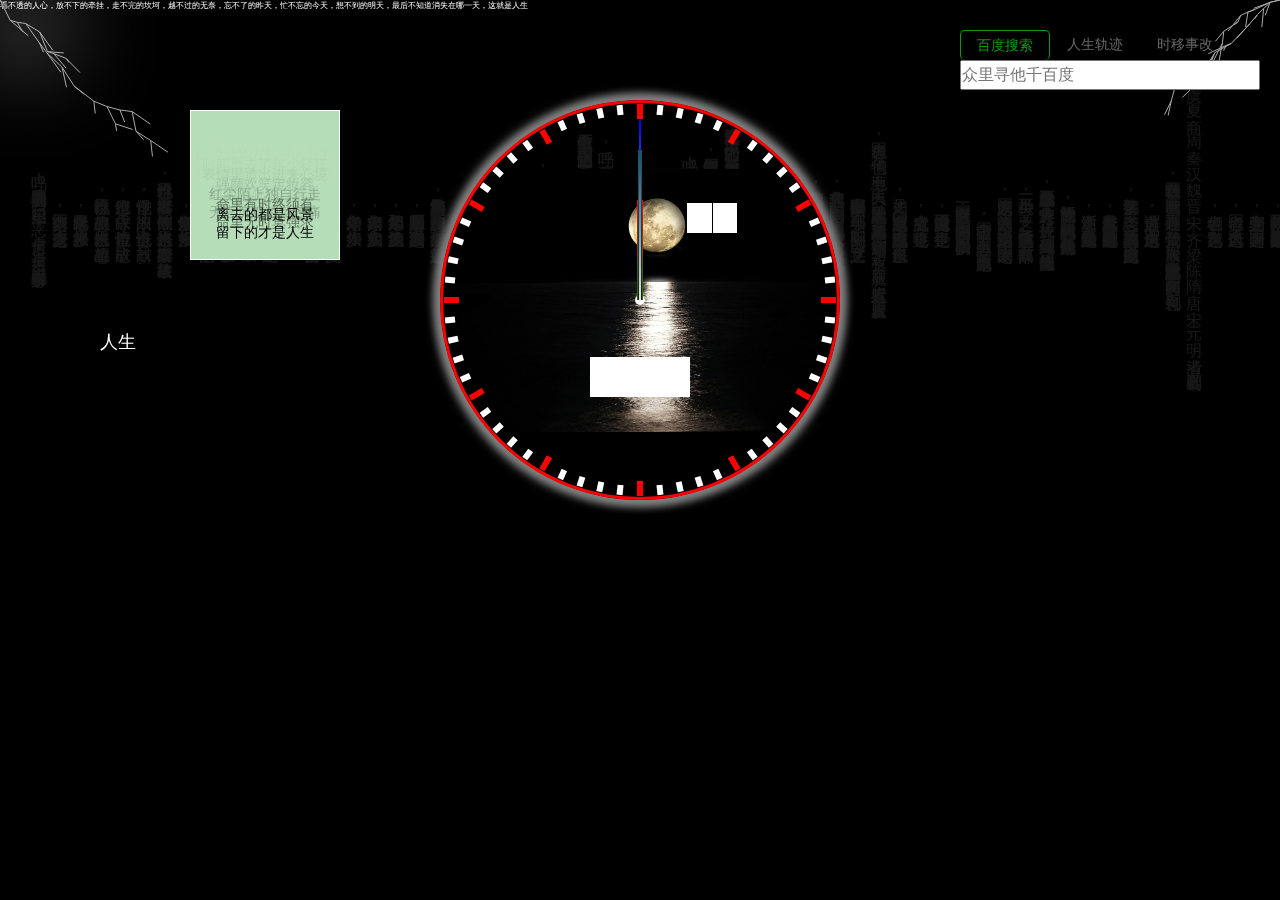
<file: index.html>
<!DOCTYPE html>
<html lang="en">
  <head>
    <meta charset="UTF-8" />
    <meta name="viewport" content="width=device-width, initial-scale=1.0" />
    <title>人生</title>

    <style>
      * {
        margin: 0;
        padding: 0;
        box-sizing: border-box;
      }

      ::-webkit-scrollbar {
        display: none;
      }

      .body {
        height: 100vh;
        background-color: #000;
        text-align: center;
        overflow: hidden auto;
        user-select: none;
        scroll-behavior: smooth;
        scroll-snap-type: y mandatory;
      }

      .tab {
        position: relative;
        width: 100vw;
        height: 100vh;
        scroll-snap-align: start;
      }

      .yung {
        position: absolute;
        top: 0;
        left: 0;
        width: 100vw;
        height: 100vh;
        overflow: hidden;
        /* z-index: 999; */
        pointer-events: none;
      }

      .cont {
        overflow: hidden;
        color: #222;
        writing-mode: vertical-lr;
        opacity: 0.7;
        mix-blend-mode: difference;
        padding: 10px;
      }

      .light {
        position: absolute;
        top: 0;
        left: 0;
        width: 50px;
        height: 50px;
        background-color: #fff;
        border-radius: 50%;
        filter: blur(50px);
        z-index: 998;
      }

      #can {
        position: fixed;
        top: 0;
        right: 0;
        /* background: #000; */
      }
    </style>
    <link rel="stylesheet" type="text/css" href="./css/clock.css" />
    <link rel="stylesheet" type="text/css" href="./css/book.css" />
    <link rel="stylesheet" type="text/css" href="./css/search.css" />
    <link rel="stylesheet" type="text/css" href="./css/kt.css" />
    <link rel="stylesheet" type="text/css" href="./css/sun.css" />
    <link rel="stylesheet" type="text/css" href="./css/yueli.css" />
    <link rel="stylesheet" type="text/css" href="./css/luop.css" />
  </head>

  <body>
    <canvas id="can"></canvas>
    <div class="body">
      <div class="tab t1">
        <div class="yung">
          <div class="cont"></div>
          <div class="light"></div>
        </div>
        <div class="life">人生到处知何似 应似飞鸿踏雪泥</div>
        <div class="clock-box">
          <div class="clock">
            <div class="rq">
              <div class="mon"></div>
              <div class="line"></div>
              <div class="dat"></div>
            </div>
            <div class="time"></div>
          </div>
          <div class="fa">
            <span class="ke"></span>
          </div>
          <div class="yuan">
            <div class="hour"></div>
            <div class="min"></div>
            <div class="sec"></div>
          </div>
        </div>

        <div class="addClass"></div>
        <div class="search">
          <div class="s-nav">
            <div class="s-n s-active" data-id="bd">百度搜索</div>
            <div class="s-n" data-id="gs">人生轨迹</div>
            <div class="s-n" data-id="jb">时移事改</div>
          </div>
          <div class="s-con">
            <div class="bd">
              <input type="text" class="sword" placeholder="众里寻他千百度" />
              <ul class="ul"></ul>
            </div>
            <div class="gs">
              <input
                type="text"
                class="gs-inp"
                placeholder="默认:y=Math.sin(x)*300+(innerHeight-400)"
              />
              <div class="tip">
                人生的轨迹早已受到限制<br />
                即使改变，也难逃层层的枷锁
              </div>
            </div>
            <div class="jb">
              <textarea rows="2" class="tex" placeholder="textStyle='#f00'">
console.log(lifelive)</textarea
              >
            </div>
          </div>
        </div>
        <div class="book2">
          <div class="ye">生活</div>
          <div class="ye">本以为青春是殊途同归<br />谁知它是后会无期</div>
          <div class="ye">腹有诗书气自华<br />最是书香能致远</div>
          <div class="ye">闲看庭前花开花落<br />漫随天外云卷云舒</div>
          <div class="ye">历经繁华方知平凡是真<br />回首沧桑只想平淡如水</div>
          <div class="ye">时间磨去了年少轻狂<br />沉淀了冷暖自知</div>
          <div class="ye">表情里透出进来心境<br />眉间藏有过往岁月</div>
          <div class="ye">强颜欢笑定妆容<br />寂清无人返归真</div>
          <div class="ye">红尘陌上独自行走<br />无言沉默独熬苦痛</div>
          <div class="ye">命里有时终须有<br />命里无时莫强求</div>
          <div class="ye">离去的都是风景<br />留下的才是人生</div>
          <div class="ye">人生</div>
        </div>
        <div class="detail">
          <div class="show"></div>
          <ul class="word"></ul>
        </div>
        <div class="k-t"></div>
      </div>
      <div class="tab t2">
        <canvas id="canvas3" class="pos"></canvas>
        <div class="ear">
          <canvas id="canvas1" width="820" height="820" class="pos"></canvas>
          <canvas id="canvas2" width="820" height="820" class="pos"></canvas>
        </div>
        <div class="yue yue-li">我站在人生阅历的风口，吹掉了一生的纯真</div>
      </div>
      <div class="tab t3">
        <div class="l-clock">
          <div class="temp l-year">
            <span></span>
          </div>
          <div class="temp l-month"></div>
          <div class="temp l-day"></div>
          <div class="temp l-hour"></div>
          <div class="temp l-minute"></div>
          <div class="temp l-second"></div>
        </div>
      </div>
    </div>

    <script>
      //创建同名回调函数解决跨域
      function download(data) {
        let sul = get(".ul");
        sul.innerHTML = "";
        for (var i = 0; i < data.s.length; i++) {
          let sli = document.createElement("li");
          let sa = document.createElement("a");
          sa.innerText = data.s[i];
          sa.href = `http://wwww.baidu.com/s?wd=${data.s[i]}`;
          sa.target = "_blank";
          sli.appendChild(sa);
          sul.appendChild(sli);
        }
      }
    </script>
    <script src="./js/canvas.js"></script>
    <script src="./js/clock.js"></script>
    <script src="./js/text.js"></script>
    <script src="./js/search.js"></script>
    <script src="./js/sun.js"></script>
    <script src="./js/yueli.js"></script>
    <script src="./js/luop.js"></script>
  </body>
</html>
</file>
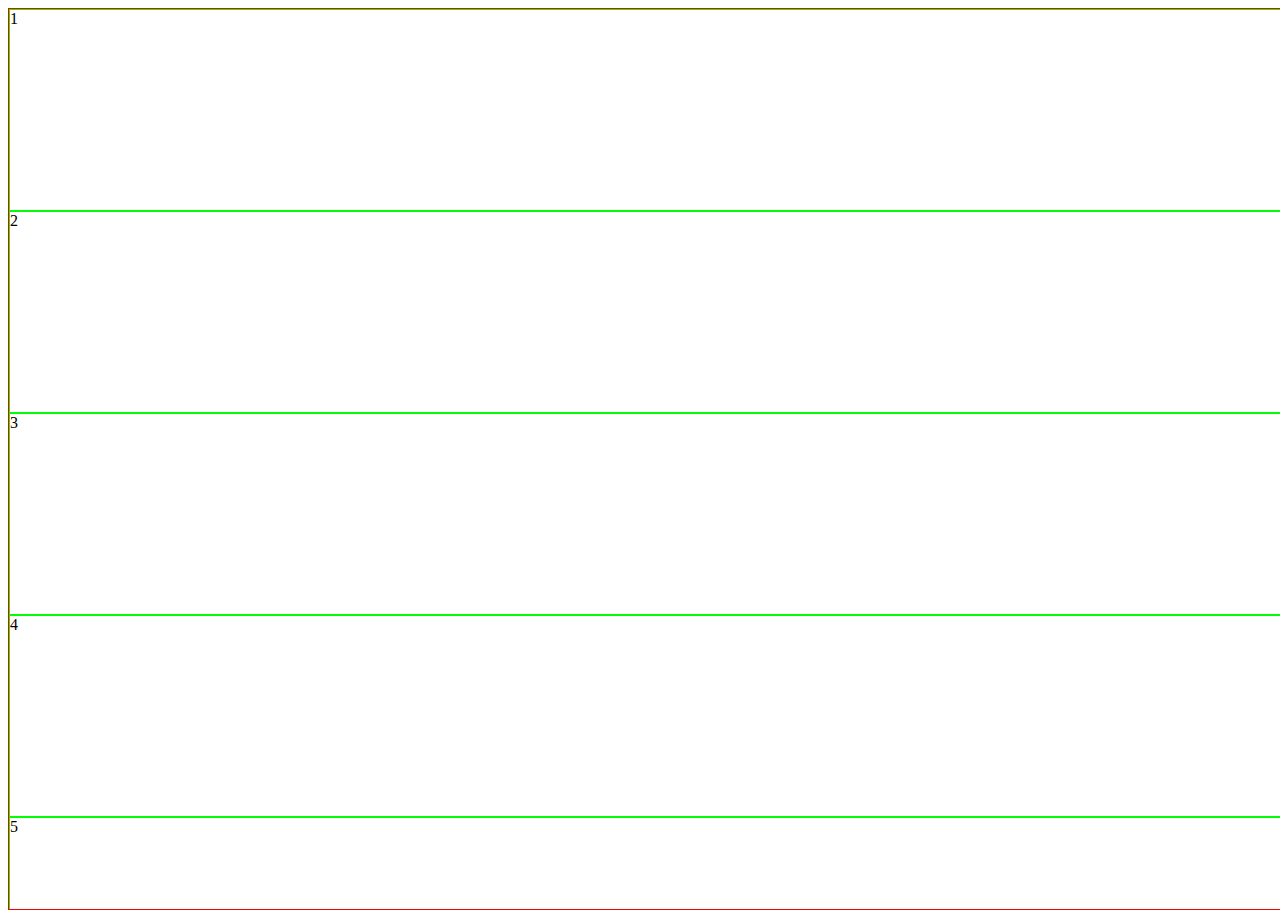
<file: a.html>
<!DOCTYPE html>
<html lang="en">

<head>
    <meta charset="UTF-8">
    <meta name="viewport" content="width=device-width, initial-scale=1.0">
    <title>Document</title>
    <style>
        .box {
            width: 100vw;
            height: 100vh;
            border: 1px solid #f00;
            contain-intrinsic-width: 100vw;
            contain-intrinsic-height: 100vh;
            content-visibility: auto;
            overflow: auto;
        }

        .xb {
            border: 1px solid #0f0;
            height: 200px;
        }
    </style>
</head>

<body>

    <div class="box">
        <div class="xb">1</div>
        <div class="xb">2</div>
        <div class="xb">3</div>
        <div class="xb">4</div>
        <div class="xb">5</div>
        <div class="xb">6</div>
        <div class="xb">7</div>
        <div class="xb">8</div>
        <div class="xb">8</div>
        <div class="xb">9</div>
        <div class="xb"></div>
        <div class="xb"></div>
        <div class="xb"></div>
        <div class="xb"></div>
        <div class="xb"></div>
        <div class="xb"></div>
        <div class="xb"></div>
        <div class="xb"></div>
        <div class="xb"></div>
        <div class="xb"></div>
    </div>
</body>

</html>
</file>
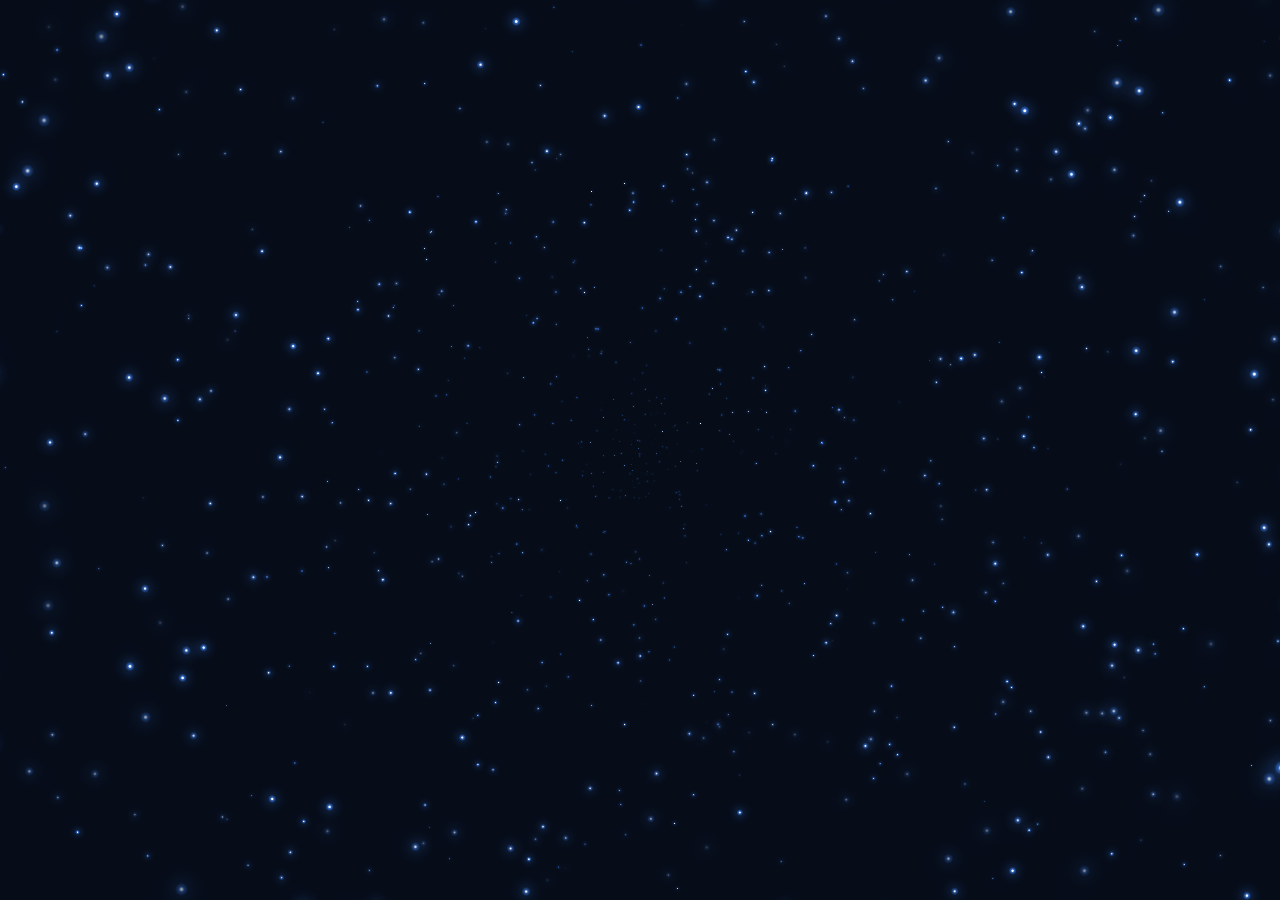
<file: dj.html>
<!DOCTYPE html>
<html>
  <head>
    <meta charset="utf-8" />
    <title>Canvas背景动画(四) 粒子星空-闪烁旋转</title>
    <style>
      * {
        padding: 0;
        margin: 0;
      }

      html,
      body {
        overflow: hidden;
        width: 100%;
        height: 100%;
      }
    </style>
  </head>

  <body>
    <canvas id="canvasBox"></canvas>
    <script>
      "use strict";

      var canvas = document.getElementById("canvasBox"),
        ctx = canvas.getContext("2d"),
        w = (canvas.width = window.innerWidth),
        h = (canvas.height = window.innerHeight),
        hue = 217,
        stars = [],
        count = 0,
        maxStars = 1200;

      var canvas2 = document.createElement("canvas"),
        ctx2 = canvas2.getContext("2d");
      canvas2.width = 100;
      canvas2.height = 100;
      var half = canvas2.width / 2,
        gradient2 = ctx2.createRadialGradient(half, half, 0, half, half, half);
      gradient2.addColorStop(0.025, "#fff");
      gradient2.addColorStop(0.1, "hsl(" + hue + ", 61%, 33%)");
      gradient2.addColorStop(0.25, "hsl(" + hue + ", 64%, 6%)");
      gradient2.addColorStop(1, "transparent");

      ctx2.fillStyle = gradient2;
      ctx2.beginPath();
      ctx2.arc(half, half, half, 0, Math.PI * 2);
      ctx2.fill();

      // End cache

      function random(min, max) {
        if (arguments.length < 2) {
          max = min;
          min = 0;
        }

        if (min > max) {
          var hold = max;
          max = min;
          min = hold;
        }

        return Math.floor(Math.random() * (max - min + 1)) + min;
      }

      function maxOrbit(x, y) {
        var max = Math.max(x, y),
          diameter = Math.round(Math.sqrt(max * max + max * max));
        return diameter / 2;
      }

      var Star = function () {
        this.orbitRadius = random(maxOrbit(w, h));
        this.radius = random(60, this.orbitRadius) / 12;
        this.orbitX = w / 2;
        this.orbitY = h / 2;
        this.timePassed = random(0, maxStars);
        this.speed = random(this.orbitRadius) / 900000;
        this.alpha = random(2, 10) / 10;

        count++;
        stars[count] = this;
      };

      Star.prototype.draw = function () {
        var x = Math.sin(this.timePassed) * this.orbitRadius + this.orbitX,
          y = Math.cos(this.timePassed) * this.orbitRadius + this.orbitY,
          twinkle = random(10);

        if (twinkle === 1 && this.alpha > 0) {
          this.alpha -= 0.05;
        } else if (twinkle === 2 && this.alpha < 1) {
          this.alpha += 0.05;
        }

        ctx.globalAlpha = this.alpha;
        ctx.drawImage(
          canvas2,
          x - this.radius / 2,
          y - this.radius / 2,
          this.radius,
          this.radius
        );
        this.timePassed += this.speed;
      };

      for (var i = 0; i < maxStars; i++) {
        new Star();
      }

      function animation() {
        ctx.globalCompositeOperation = "source-over";
        ctx.globalAlpha = 0.8;
        ctx.fillStyle = "hsla(" + hue + ", 64%, 6%, 1)";
        ctx.fillRect(0, 0, w, h);

        ctx.globalCompositeOperation = "lighter";
        for (var i = 1, l = stars.length; i < l; i++) {
          stars[i].draw();
        }

        window.requestAnimationFrame(animation);
      }

      animation();
    </script>
  </body>
</html>
</file>
<file: css/clock.css>
.clock-box {
  position: absolute;
  top: 100px;
  left: 50%;
  transform: translateX(-50%);
}

.clock {
  position: absolute;
  top: 0;
  left: 0;
  box-sizing: border-box;
  position: relative;
  width: 400px;
  height: 400px;
  border: 3px solid red;
  border-radius: 50%;
  background: url("../img/5.jpg") no-repeat;
  background-size: contain;
  background-position: center;
  box-shadow: 5px 5px 10px grey, -5px -5px 10px grey, 5px -5px 10px grey,
    -5px 5px 10px grey;
}

.fa span {
  position: absolute;
  left: 197px;
  top: 4px;
  display: inline-block;
  width: 6px;
  height: 10px;
  list-style: none;
  background-color: #fff;
  transform-origin: 3px 196px;
}

.fa span:nth-child(1) {
  height: 15px;
  background-color: red;
}

.yuan {
  position: absolute;
  left: 195px;
  top: 195px;
  width: 10px;
  height: 10px;
  background-color: #fff;
  border-radius: 50%;
}

.hour {
  position: absolute;
  left: 2px;
  bottom: 5px;
  width: 6px;
  height: 100px;
  background: linear-gradient(red, green);
  transform-origin: bottom;
}

.min {
  position: absolute;
  left: 3px;
  bottom: 5px;
  width: 4px;
  height: 150px;
  background: linear-gradient(green, blue);
  transform-origin: bottom;
}

.sec {
  position: absolute;
  left: 4px;
  bottom: 5px;
  width: 2px;
  height: 180px;
  background: linear-gradient(blue, yellow);
  transform-origin: bottom;
}

.time {
  position: absolute;
  left: 50%;
  bottom: 100px;
  transform: translateX(-50px);
  width: 100px;
  height: 40px;
  background-color: #fff;
  text-align: center;
  line-height: 40px;
  font-size: 20px;
  color: black;
  text-shadow: 0 -2px 3px red;
}

.center {
  width: 50px;
  height: 100%;
  background-color: #454545;
}

.addClass {
  background: bottom, linear-gradient(rgb(106, 16, 224), rgb(9, 233, 46));
  animation: in 1s;
}

@keyframes in {
  0% {
    transform: rotateY(0);
  }

  50% {
    transform: rotateY(180deg);
  }

  100% {
    transform: rotateY(360deg);
  }
}

@keyframes zh {
}
.inverted-8 {
  background: linear-gradient(-45deg, #000 40%, #fff 0 60%, #000 0) right/300%
      100% no-repeat,
    linear-gradient(-45deg, #0000 40%, #000 0 60%, #0000 0) right/300% 100%
      no-repeat;
  -webkit-background-clip: text, padding-box;
  background-clip: text, padding-box;
}

.life {
  position: absolute;
  top: 30px;
  left: 30%;
  width: 500px;
  height: 50px;
  line-height: 50px;
  font-family: "楷体";
  font-size: 30px;
  text-align: center;
  /* text-shadow: 0 -3px 5px rgb(196, 85, 85); */
  /* background-image: -webkit-linear-gradient(bottom, red, #fd8403, yellow); */
  -webkit-text-fill-color: transparent;
   background: linear-gradient(-45deg, #000 40%, #fff 0 60%, #000 0) right/300%
      100% no-repeat, 
    linear-gradient(-45deg, #0000 40%, #000 0 60%, #0000 0) right/300% 100%
      no-repeat;
  -webkit-background-clip: text, padding-box;
  background-clip: text, padding-box;
}
.life:hover {
  background-position: left;
  transition: 6s;
}
.life::after {
  content: "";
  position: absolute;
  top: 10px;
  left: 10px;
  width: 30px;
  height: 30px;
  animation: goleft 5s infinite linear;
  background-color: #fff;
  filter: blur(10px);
  z-index: -1;
  overflow: hidden;
  mix-blend-mode: difference;
}
@keyframes goleft {
  from {
    left: 0;
  }
  to {
    left: 99%;
  }
}

.rq {
  position: absolute;
  top: 100px;
  right: 100px;
  background-color: #fff;
  width: 50px;
  height: 30px;
  line-height: 30px;
  font-size: 15px;
  text-align: center;
}

.line {
  display: inline-block;
  height: 30px;
  border-right: 1px solid black;
}

.mon {
  width: 24px;
  height: 30px;
  line-height: 30px;
  text-align: center;
  float: left;
}

.dat {
  width: 24px;
  height: 30px;
  line-height: 30px;
  text-align: center;
  float: right;
}

@media screen and (max-width: 768px) {
  .clock-box {
    position: absolute;
    top: 100px;
    left: 600px;
  }
  .life {
    position: absolute;
    top: 30px;
    left: 500px;
  }
}
</file>
<file: css/book.css>
.book2 {
    position: absolute;
    left: 150px;
    top: 100px;
    width: 200px;
    height: 200px;
    /* background-color: #fff; */
    perspective: 2000px;
    perspective-origin: -100px -1000px;
}

.ye {
    position: absolute;
    right: 10px;
    top: 10px;
    width: 150px;
    height: 150px;
    transform-style: preserve-3d;
    border: 1px solid #fff;
    /* backface-visibility: hidden; */
    transform-origin: left;
    background-color: rgba(181, 221, 183, 0.5);
    z-index: 12;
    font-size: 14px;
}

.ye:nth-of-type(1) {
    padding: 30px 40px 20px 40px;
    text-align: center;
    font-size: 40px;
    font-weight: 900;
    animation: fans 10s 1s linear forwards;
}

.ye:nth-of-type(2) {
    padding-top: 5px;
    animation: fans 10s 2s linear infinite;
}

.ye:nth-of-type(3) {
    padding-top: 15px;
    animation: fans 10s 3s linear infinite;
}

.ye:nth-of-type(4) {
    padding-top: 25px;
    animation: fans 10s 4s linear infinite;
}

.ye:nth-of-type(5) {
    padding-top: 35px;
    animation: fans 10s 5s linear infinite;
}

.ye:nth-of-type(6) {
    padding-top: 45px;
    animation: fans 10s 6s linear infinite;
}

.ye:nth-of-type(7) {
    padding-top: 55px;
    animation: fans 10s 7s linear infinite;
}

.ye:nth-of-type(8) {
    padding-top: 65px;
    animation: fans 10s 8s linear infinite;
}

.ye:nth-of-type(9) {
    padding-top: 75px;
    animation: fans 10s 9s linear infinite;
}

.ye:nth-of-type(10) {
    padding-top: 85px;
    animation: fans 10s 10s linear infinite;
}

.ye:nth-of-type(11) {
    padding-top: 95px;
    animation: fans 10s 11s linear infinite;
}

.ye:nth-of-type(12) {
    z-index: 1;
    padding: 30px 40px 20px 40px;
    text-align: center;
    font-size: 40px;
    font-weight: 900;
}

@keyframes fans {
    0% {
        transform: rotateY(0deg);
    }

    20% {
        transform: rotateY(-36deg);
    }

    40% {
        transform: rotateY(-72deg);
    }

    60% {
        transform: rotateY(-108deg);
    }

    80% {
        transform: rotateY(-144deg);
    }

    100% {
        transform: rotateY(-180deg);
    }
}

.detail {
    position: absolute;
    top: 360px;
    left: 30px;
    width: 320px;
    padding: 0;
}

.show {
    /* background-color: #fff; */
    width: 320px;
    height: 40px;
}

.word {
    display: block;
    position: absolute;
    top: 40px;
    left: 0;
    width: 320px;

}

.word li {
    display: block;
    font: 16px/40px '楷体';
    list-style: none;
    width: 320px;
    height: 40px;
    text-align: center;
}
</file>
<file: css/search.css>
.search {
  position: absolute;
  right: 20px;
  top: 30px;
  width: 300px;
  text-align: right;
  z-index: 999;
}
.search .s-nav {
  width: 100%;
  display: flex;
  justify-content: flex-start;
  color: #666;
}
.s-nav .s-n {
  font-size: 14px;
  width: 90px;
  height: 30px;
  line-height: 30px;
  text-align: center;
}
.s-active {
  border: 1px solid #191;
  border-radius: 5px;
  border-bottom: none;
  color: #191;
}
.s-con input {
  width: 100%;
  height: 30px;
}

.sword {
  /* margin-top: 5px; */
  display: block;

  font: 16px/30px skyblue;
}
.s-con input:focus,
.s-con textarea:focus {
  border: 2px solid #2be7ee;
  outline: none;
}
.s-con .tex {
  height: 60px;
  width: 100%;
  transition: height 0.5s;
  text-align: left;
}
.s-con .tex:focus {
  height: 120px;
  /* transition: height 1s; */
}
.ul li {
  list-style: none;
  /* background-color: rgba(58, 197, 86, 0.5); */
}

.ul li:hover {
  background-color: rgb(231, 233, 226);
}

.ul li a {
  display: inline-block;
  width: 100%;
  text-decoration: none;
  text-align: left;
  white-space: nowrap;
  text-overflow: ellipsis;
  color: #777;
}

.bd {
  display: block;
}
.gs {
  display: none;
}
.jb {
  display: none;
  
}
.gs .tip {
  display: none;
  margin-top: 5px;
  font-size: 12px;
  color: #eee;
  text-align: left;
  animation: shan 6s linear forwards;
}
@keyframes shan {
  0% {
    opacity: 0;
  }
  40% {
    opacity: 1;
  }
  60% {
    opacity: 1;
  }
  100% {
    opacity: 0;
  }
}
</file>
<file: css/kt.css>
.k-t {
  position: absolute;
  color: #fff;
  font-size: 0.5rem;
  height: 1rem;
  overflow: hidden;
  animation: showtext 10s linear infinite;
  mix-blend-mode: difference;
}
.k-t::after {
  content: "看不透的人心，放不下的牵挂，走不完的坎坷，越不过的无奈，忘不了的昨天，忙不忘的今天，想不到的明天，最后不知道消失在哪一天，这就是人生";
  width: 100%;
  height: 100%;
  /* color: #fff; */
  font-size: 0.5rem;
  animation: showword 60s linear infinite;
}

@keyframes showtext {
  from {
    top: 5vh;
    left: 50vw;
    width: 0;
  }

  to {
    top: 98vh;
    left: 1vw;
    width: 98vw;
  }
}
@keyframes showword {
  0% {
    content: "看不透的人心，放不下的牵挂，走不完的坎坷，越不过的无奈，忘不了的昨天，忙不忘的今天，想不到的明天，最后不知道消失在哪一天，这就是人生";
  }
  20% {
    content: "你站在桥上看风景，看风景的人在楼上看你；明月装饰了你的窗子，你装饰了别人的梦";
  }
  40% {
    content: "生命本是一场孤独的跋涉，无论人生路上多么纷繁热闹，终究将抽身出来独自细水流年";
  }
  60% {
    content: "对于一个普通人来说，只好听命于生活的裁决，这不是宿命而是无法超越的客观条件";
  }
  80% {
    content: "我们曾勇往直前，但逃不过孤独迷茫，我们曾豪情万丈，却藏不住遍体鳞伤";
  }
  100% {
    content: "终有一天你会和自己和解，咽下所有脾气磨平一身的棱角，笑对曾经讨厌的人与事，变成一个不动声色的人";
  }
}
</file>
<file: css/sun.css>
.ear{
    position: relative;
    width: 820px;
    height: 820px;
    margin-left:50% ;
    background-color:transparent;
    transform-style: preserve-3d;
    transform:translateX(-50%) rotateX(30deg);
    transform-origin: 0 0;
    perspective: 2600px;
}
.pos{
    position: absolute;
    top:0;
    left: 0;
}

/* #bb{
    position: absolute;
    right: 0;
    color: #fff;
} */
</file>
<file: css/yueli.css>
.yue {
  display: none;
}

.yue-li {
  display: block;
  position: absolute;
  top: 10px;
  left: 10px;
  font-size: 1rem;
  color: #fff;
  font-family: "楷体";
  /* ,monospace */
}
.yue-li::before {
  content: "";
  position: absolute;
  inset: 0;
  width: 100%;
  height: 100%;
  background-color: #000;
  animation: b-go 5s steps(19) 500ms forwards, del 3s steps(8) 6s forwards;
}
.yue-li::after {
  content: "";
  position: absolute;
  inset: 0;
  width: 2px;
  height: 100%;
  background-color: #fff;
  animation: b-shan 0.5s steps(19) infinite, b-go 5s steps(19) 500ms forwards,
    del 3s steps(8) 6s forwards;
}
@keyframes b-shan {
  0%,
  100% {
    background-color: transparent;
  }
  50% {
    background-color: #fff;
  }
}
@keyframes b-go {
  0% {
    left: 0%;
  }
  100% {
    left: 100%;
  }
}
@keyframes del {
  0% {
    left: 100%;
  }
  100% {
    left: 57.9%;
  }
}
@media screen and (min-width: 768px) {
  .yue-li {
    font-size: 1.5rem;
  }
}
@media screen and (max-width: 768px) {
  .yue-li {
    font-size: 0.9rem;
  }
}
</file>
<file: css/luop.css>
.l-clock {
    position: absolute;
    left:50%;
    top:50%;
    width: 1000px;
    height: 1000px;
    transform: translate(-50%,-50%) scale(0.7);
    color: rgb(92, 91, 91);
    font-size: 18px;

}
.temp {
    position: absolute;
    top: 0;
    width: 1000px;
    height: 1000px;
    transition: all .5s;
}
/* 把所有的span定位到一起 */
.temp span{
    position: absolute;
    left: 50%;
    top: 50%;
    width: 40px;
    height: 20px;
    margin-top: -10px;
    margin-left: -20px;
}
.l-clock  span {
    display: block;
}
/* 现在的时间变色 */
.l-now {
    color: white;
    text-shadow: 0 0 10px white;
}
/* 让年份居中显示 */
.l-year span {
    font-size: 24px;
    width: 90px;
    margin-left: -35px;
    margin-top: -15px;
}
</file>
